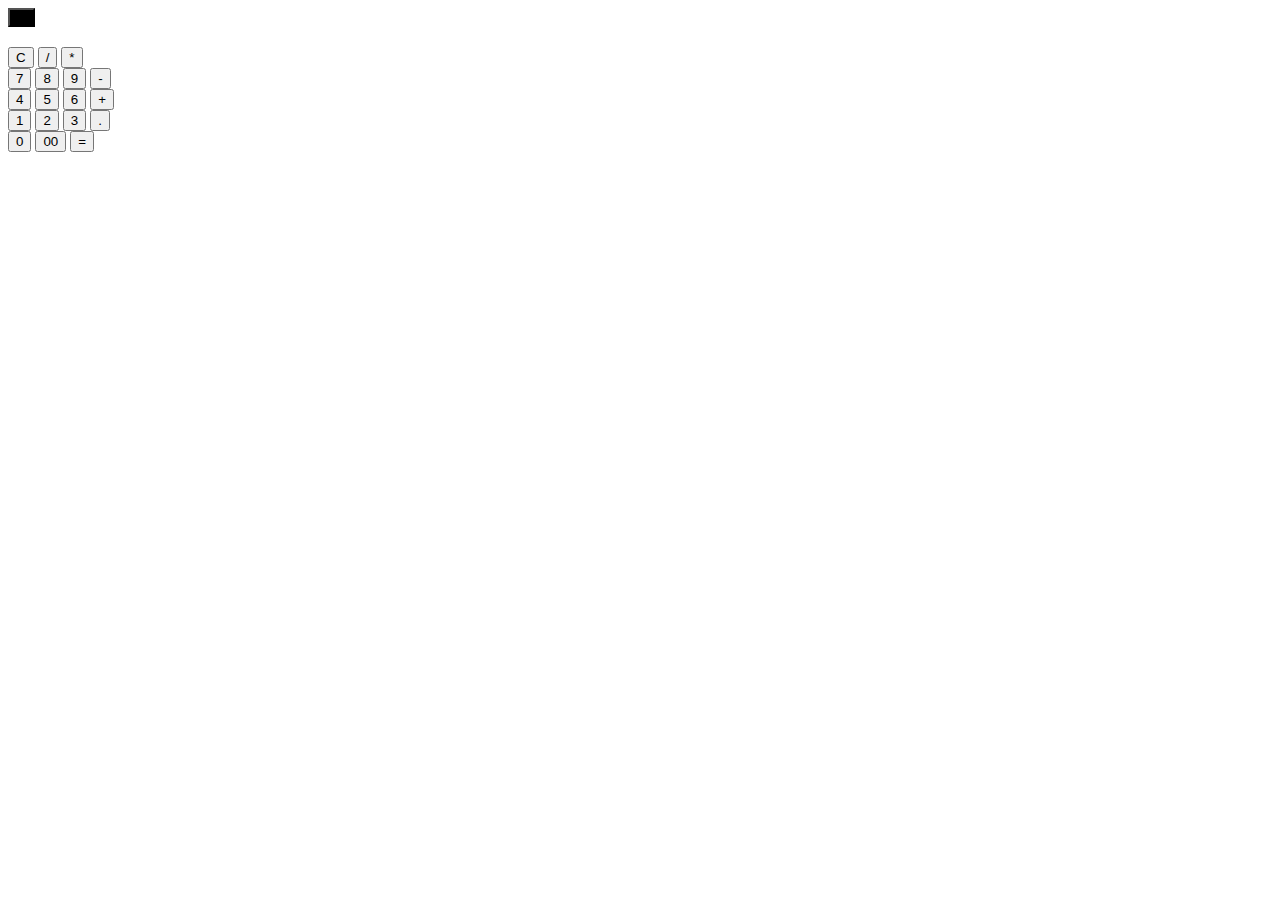
<file: index.html>
<html>

<head>
    <link href="https://cdn.jsdelivr.net/npm/bootstrap@5.1.0/dist/css/bootstrap.min.css" rel="stylesheet"
        integrity="sha384-KyZXEAg3QhqLMpG8r+8fhAXLRk2vvoC2f3B09zVXn8CA5QIVfZOJ3BCsw2P0p/We" crossorigin="anonymous">
    <script src="https://cdn.jsdelivr.net/npm/bootstrap@5.1.0/dist/js/bootstrap.bundle.min.js"
        integrity="sha384-U1DAWAznBHeqEIlVSCgzq+c9gqGAJn5c/t99JyeKa9xxaYpSvHU5awsuZVVFIhvj"
        crossorigin="anonymous"></script>
    <script src="https://code.jquery.com/jquery-3.5.1.min.js"></script>
    <link rel="stylesheet" href="https://cdnjs.cloudflare.com/ajax/libs/font-awesome/4.7.0/css/font-awesome.min.css">
    <script src="calc.js"></script>
    <link rel="stylesheet" href="calc.css">
</head>

<body>
    <!-- <div class="container col-md-6"> -->
        <!-- <div class="panel panel-primary">
            <div class="panel-heading">
                <h2>Calculator </h2>
                <button class="btn btn-success" onclick="changeMode()"><span
                        class="glyphicon glyphicon-off"></span></button>
            </div>
            <div class="panel-body">
                <div class="row">
                    <div class="col-md-8">
                        <div class="form-group">
                            <input class="form-control" type="text" name="first" id="first">
                        </div>
                    </div>
                    <div class="col-md-4">
                        <div class="form-group">
                            <input class="form-control" type="text" name="first" id="output">
                        </div>
                    </div>
                    <p id="output"></p>
                </div>
            </div> -->
        <div class="main">
            <div class="display">
                <button class="myDark"><i class="fa fa-moon-o" aria-hidden="true"></i></button>
                <h2 id="result"></h2>
            </div>
            <div class="buttons">
                <button id="clear">C</button>
                <button id="Normal_btn">/</button> <button id="Normal_btn">*</button>
            </div>
            <div class="buttons">
                <button id="Normal_btn">7</button>
                <button id="Normal_btn">8</button>
                <button id="Normal_btn">9</button>
                <button id="Normal_btn">-</button>
            </div>
            <div class="buttons">
                <button id="Normal_btn">4</button>
                <button id="Normal_btn">5</button>
                <button id="Normal_btn">6</button>
                <button id="Normal_btn">+</button>
            </div>
            <div class="buttons">
                <button id="Normal_btn">1</button>
                <button id="Normal_btn">2</button>
                <button id="Normal_btn">3</button>
                <button id="Normal_btn">.</button>
            </div>
            <div class="buttons">
                <button id="Normal_btn">0</button>
                <button id="Normal_btn">00</button>
                <button id="equalTo">=</button>
            </div>
        </div>
    </div>
    </div>
</body>

</html>
</file>
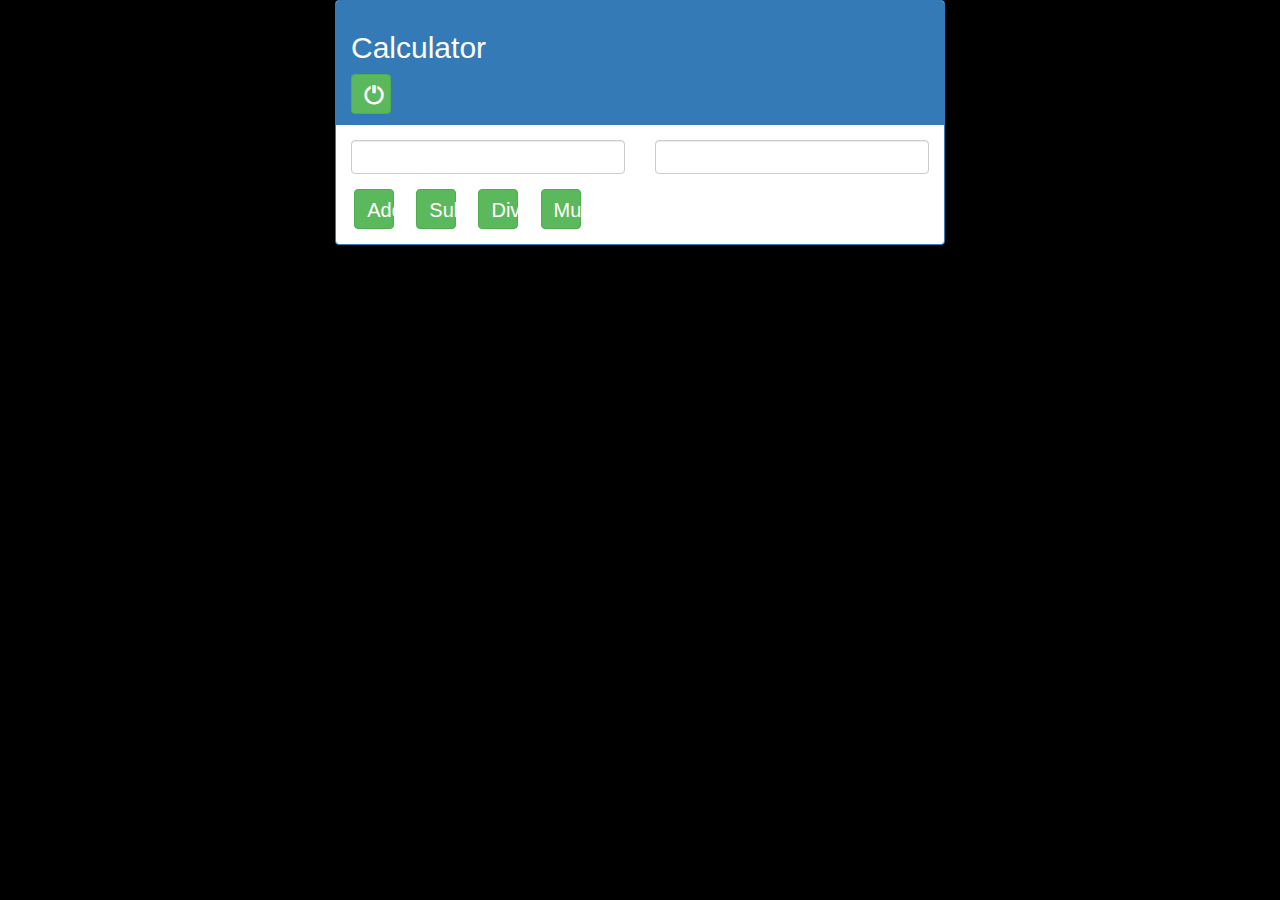
<file: calc.html>
<html>
    <head>
        <link rel="stylesheet" href="https://maxcdn.bootstrapcdn.com/bootstrap/3.4.0/css/bootstrap.min.css">
        <script src="https://ajax.googleapis.com/ajax/libs/jquery/3.5.1/jquery.min.js"></script>
        <script src="https://maxcdn.bootstrapcdn.com/bootstrap/3.4.0/js/bootstrap.min.js"></script>
        
        <script src="calc.js"></script>
        <link rel="stylesheet" href="calc.css">
    </head>
    <body class="mydark">
        <div class="container col-md-6">
            <div class="panel panel-primary">
                <div class="panel-heading">
                    <h2>Calculator </h2>
                    <button class="btn btn-success" onclick="changeMode()" style= "display:inline-block"><span class="glyphicon glyphicon-off"></span></button>
                </div>
                <div class="panel-body">
                    <div class="row">
                        <div class="col-md-6">
                            <div class="form-group">
                                <input class="form-control" type="text" name="first" id="first">
                            </div>
                        </div>
                        <div class="col-md-6">
                            <div class="form-group">
                                <input class="form-control"  type="text" name="Second" id="second">
                            </div>
                        </div>
                        <p id="output"></p>
                        <button class="btn btn-success" onClick="calc('add')">Add</button>
                        <button class="btn btn-success" onClick="calc('sub')">Sub</button>
                        <button class="btn btn-success" onClick="calc1('div')">Div</button>
                        <button class="btn btn-success" onClick="calc1('mul')">Mul</button>
                    </div>
                </div>
            </div>
        </div>
    </body>
</html>
</file>
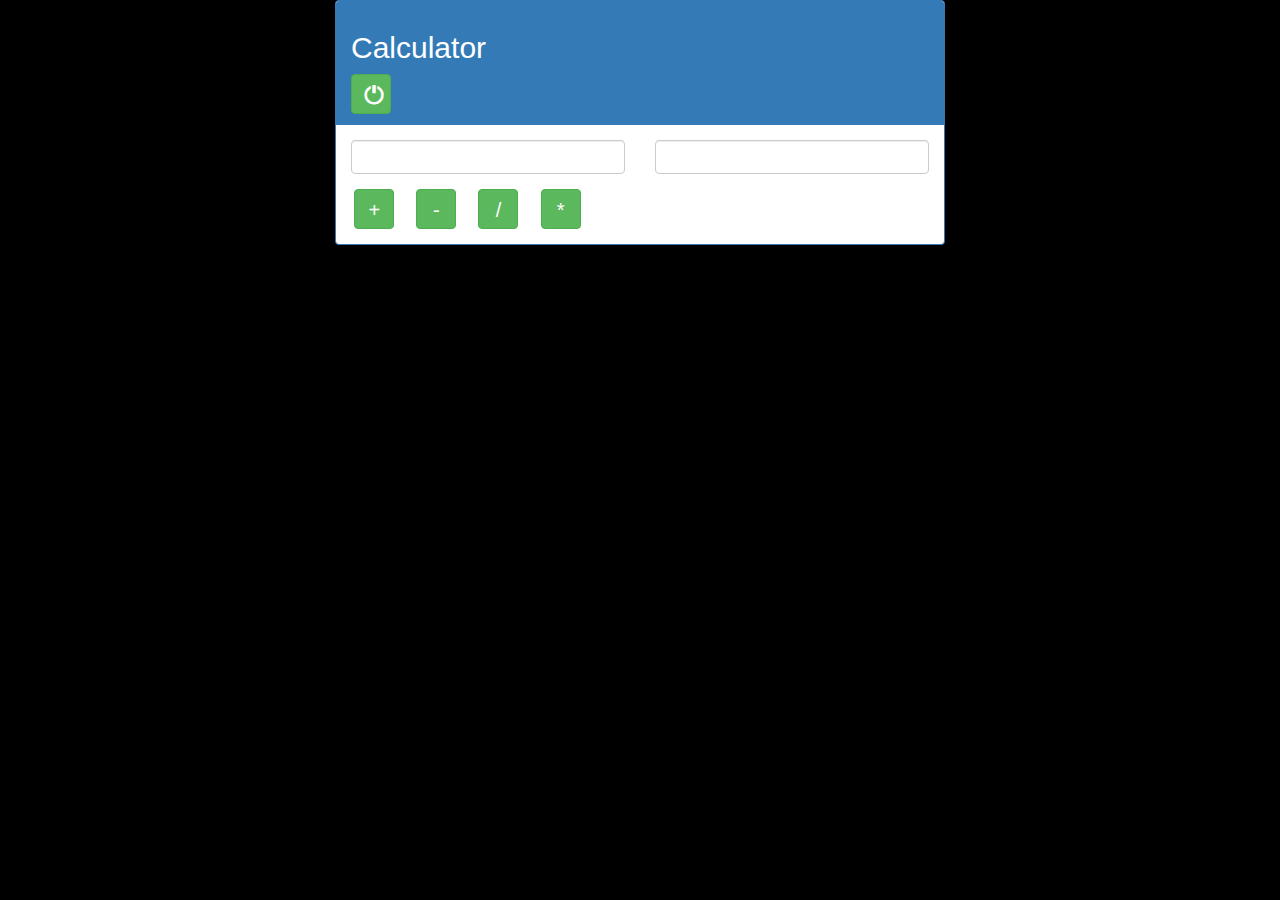
<file: index.html.html>
<html>
    <head>
        <link rel="stylesheet" href="https://maxcdn.bootstrapcdn.com/bootstrap/3.4.0/css/bootstrap.min.css">
        <script src="https://ajax.googleapis.com/ajax/libs/jquery/3.5.1/jquery.min.js"></script>
        <script src="https://maxcdn.bootstrapcdn.com/bootstrap/3.4.0/js/bootstrap.min.js"></script>
        
        <script src="calc.js"></script>
        <link rel="stylesheet" href="calc.css">
    </head>
    <body class="mydark">
        <div class="container col-md-6">
            <div class="panel panel-primary">
                <div class="panel-heading">
                    <h2>Calculator </h2>
                    <button class="btn btn-success" onclick="changeMode()"><span class="glyphicon glyphicon-off"></span></button>
                </div>
                <div class="panel-body">
                    <div class="row">
                        <div class="col-md-6">
                            <div class="form-group">
                                <input class="form-control" type="text" name="first" id="first">
                            </div>
                        </div>
                        <div class="col-md-6">
                            <div class="form-group">
                                <input class="form-control"  type="text" name="Second" id="second">
                            </div>
                        </div>
                        <p id="output"></p>
                        <button class="btn btn-success" onClick="calc('add')"> + </button>
                        <button class="btn btn-success" onClick="calc('sub')"> - </button>
                        <button class="btn btn-success" onClick="calc1('div')"> / </button>
                        <button class="btn btn-success" onClick="calc1('mul')"> * </button>
                    </div>
                </div>
            </div>
        </div>
    </body>
</html>
</file>
<file: calc.css>
.mydark{
    background-color: black;
}
.mydark > .panel-heading > h2{
    color: green !important;
}
.btn{
    color: white;
    height: 40px;
    width: 40px;
    font-size: 20px;
    text-align: center;
}

.container{
    margin-left: 25%;
}
.row > button{
    margin-left: 3% !important;
}
</file>
